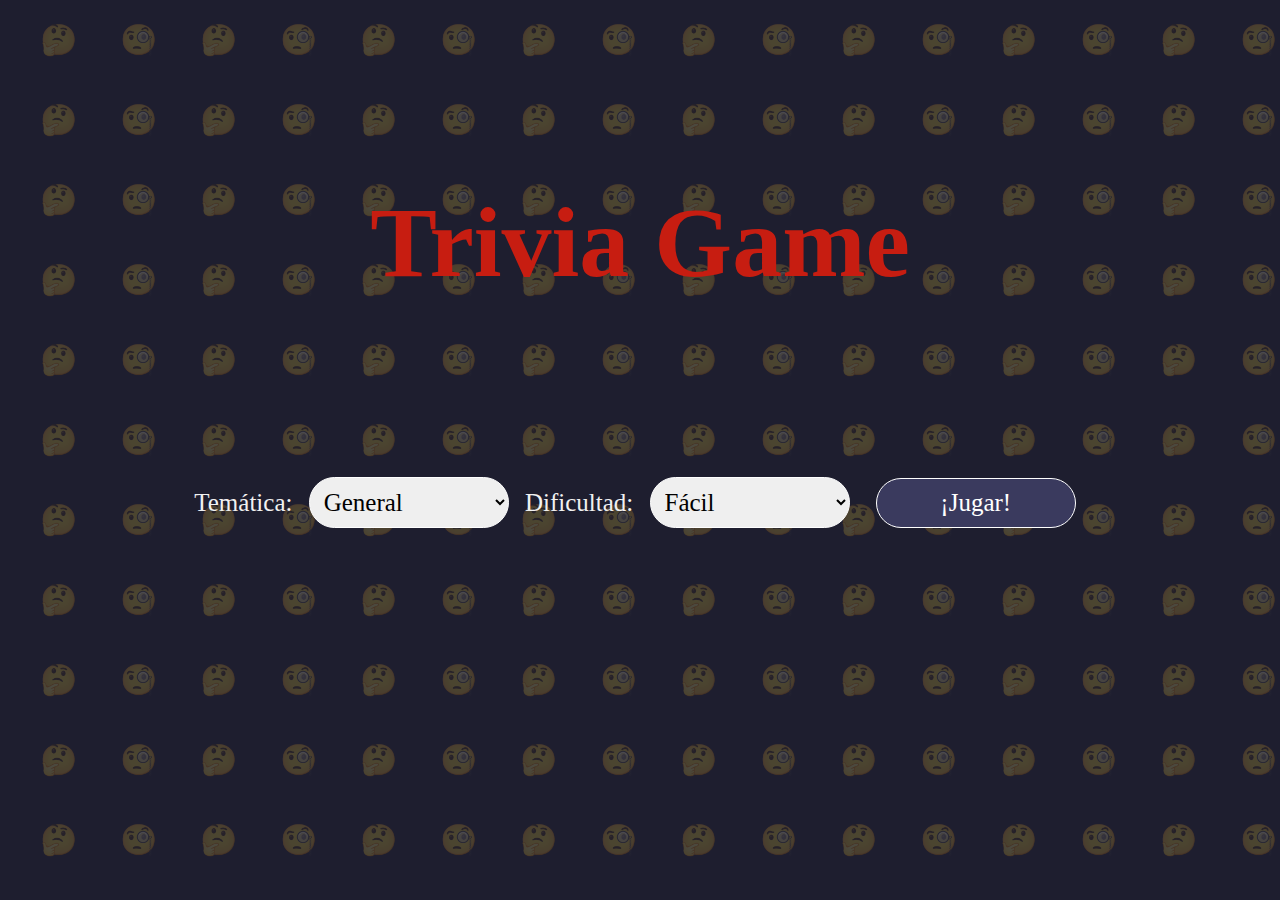
<file: Trivia/index.html>
<!DOCTYPE html>
<html lang="es">
<head>
  <meta charset="UTF-8">
  <title>Juego de Trivia🕹️</title>
  <link rel="stylesheet" href="style.css">
</head>
<body style="background-color: #1e1e2f; color: #f1f1f1;">
    <div id="pantalla-principal">
    <h1>Trivia Game</h1>
    <label for="categoria">Temática:</label>
    <select id="categoria">
      <option value="">General</option>
    </select>

    <label for="dificultad">Dificultad:</label>
    <select id="dificultad">
      <option value="easy">Fácil</option>
      <option value="medium">Media</option>
      <option value="hard">Difícil</option>
    </select>

    <button id="jugar-btn" style="background-color: #3a3a5e; color: #ffffff;">¡Jugar!</button>
  </div>

  <div id="pantalla-juego" class="oculto">
    <h2 id="pregunta"></h2>
    <div id="opciones"></div>
    <h4 id="puntaje"></h4>
    </div>


  <div id="pantalla-final" class="oculto">
    <h2>¡Trivia Finalizada!</h2>
    <h4 id="puntaje-final"></h4>
    <button id="reiniciar-btn" style="background-color: #3a3a5e; color: #ffffff;">Reiniciar</button>
    <button id="salir-btn" style="background-color: #3a3a5e; color: #ffffff;">Volver al menu</button>
  </div>

  <script src="script.js"></script>
</body>
</html>
</file>
<file: Trivia/style.css>
@import url('https://fonts.googleapis.com/css2?family=Comfortaa&display=swap');

body {
  font-family: 'times new roman', cursive;
  background-color: #f4f4f4;
  text-align: center;
  padding: 10px;
  font-size: 25px;
  color: #333;
  background-image: url("data:image/svg+xml,%3Csvg xmlns='http://www.w3.org/2000/svg' width='160' height='80'%3E%3Cstyle%3Etext%7Bfont-size:30px;fill-opacity:0.2;%7D%3C/style%3E%3Ctext x='40' y='50'%3E%F0%9F%A4%94%3C/text%3E%3Ctext x='120' y='50'%3E%F0%9F%A7%90%3C/text%3E%3C/svg%3E");
  background-size: 160px 80px;
;
}

.oculto {
  display: none;
}

h1{
  color: #c71d11;
  font-size: 100px;
  padding: 100px;
}


h2 {
  color: #2980b9;
  padding : 50px;
  margin-top: 120px;
  font-size: 50px;
}
select, button {
  font-family: inherit;
  font-size: 25px;
  padding: 10px;
  margin: 10px;
  width: 200px;
  border-radius: 100px;
  border: 1px solid #ffffff;
}
h3 {
  color: #2980b9;
}

button {
  background-color: #3498db;
  color: white;
  cursor: pointer;
  transition: background-color 0.3s;
}

button:hover {
  background-color: #2980b9;
}

#opciones {
  display: flex;
  flex-direction: column;
  align-items: center;
  padding: 0px;
  gap: 12px;
  margin-top: 30px;
}

h4 {
  color: #2980b9;
  font-size: 30px;
  margin-top: 50px;
}

.respuesta {
  width: 300px;
  padding: 10px;
  border: none;
  border-radius: 6px;
  background-color: #033f52;
  cursor: pointer;
}

.respuesta:hover {
  background-color: #dcdde1;
}

.correcta {
  background-color: #2ecc71 !important;
  color: white;
}

.incorrecta {
  background-color: #e74c3c !important;
  color: white;
}
</file>
